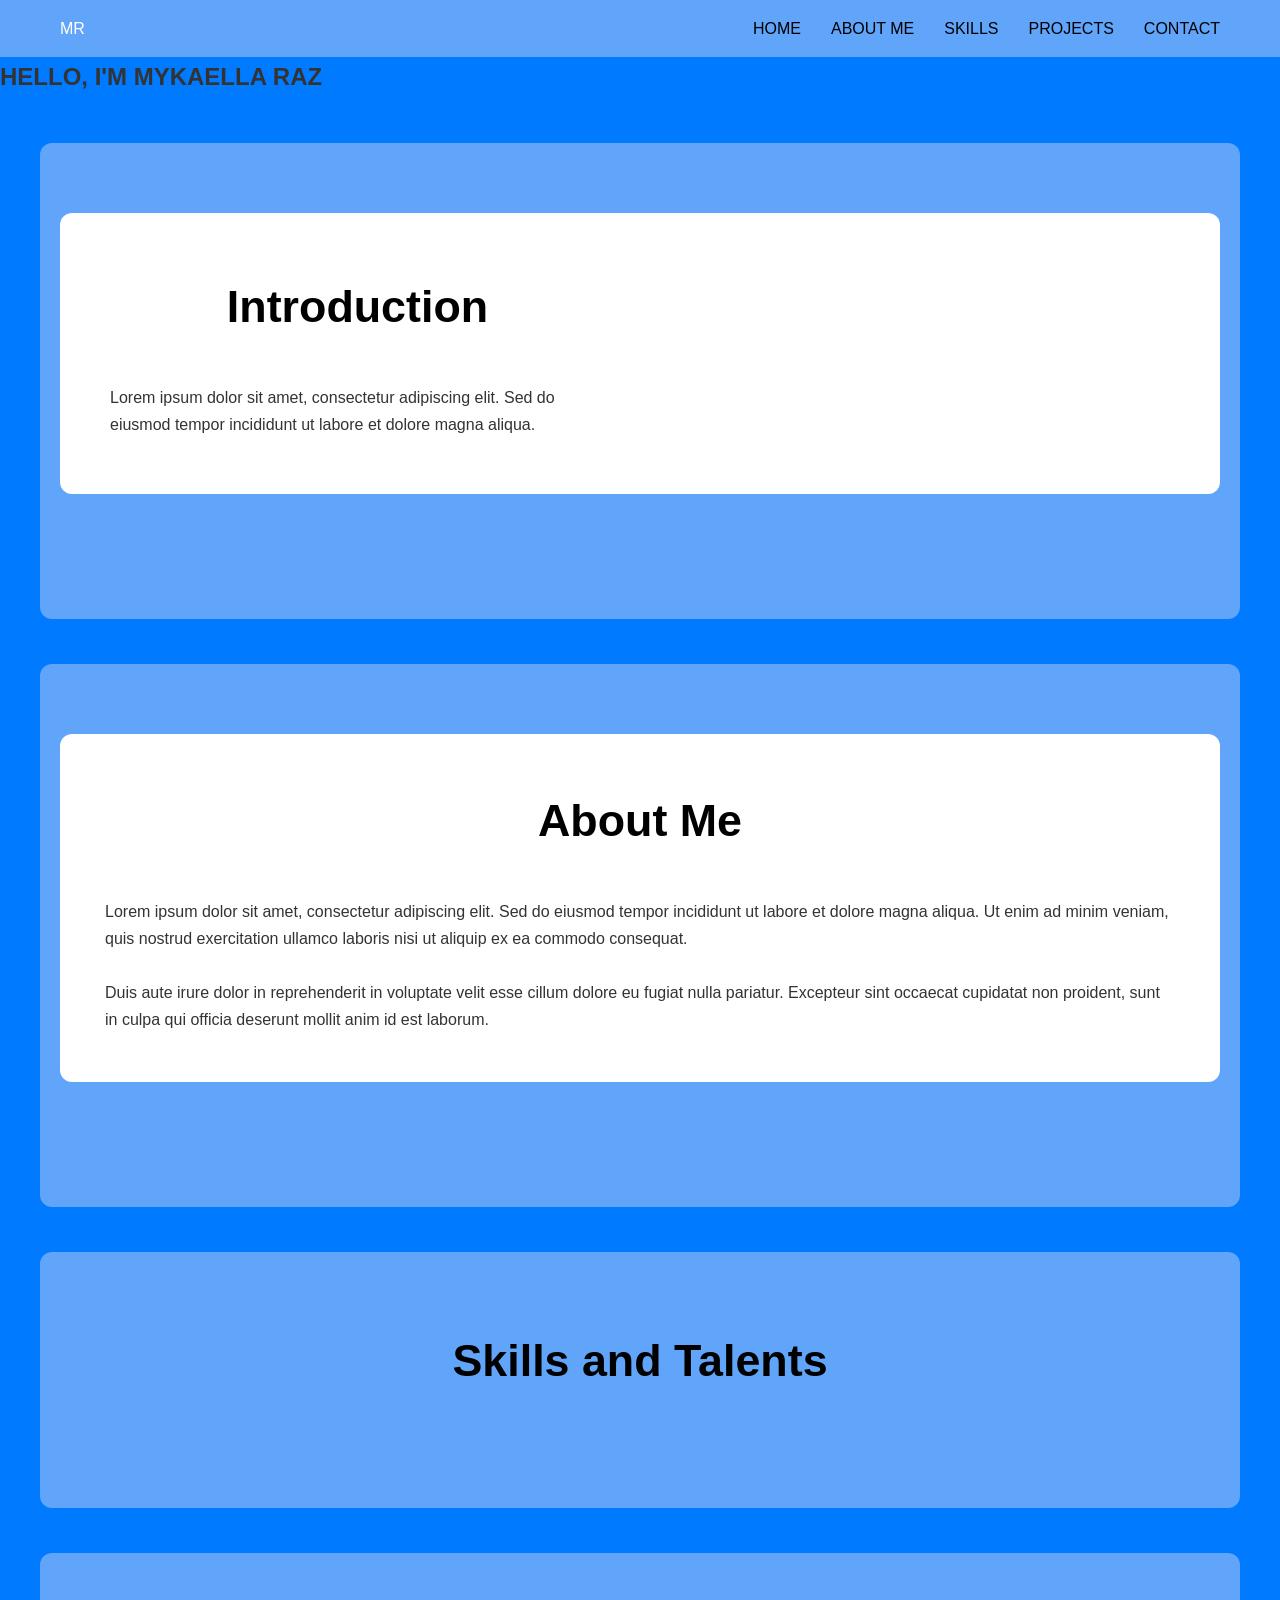
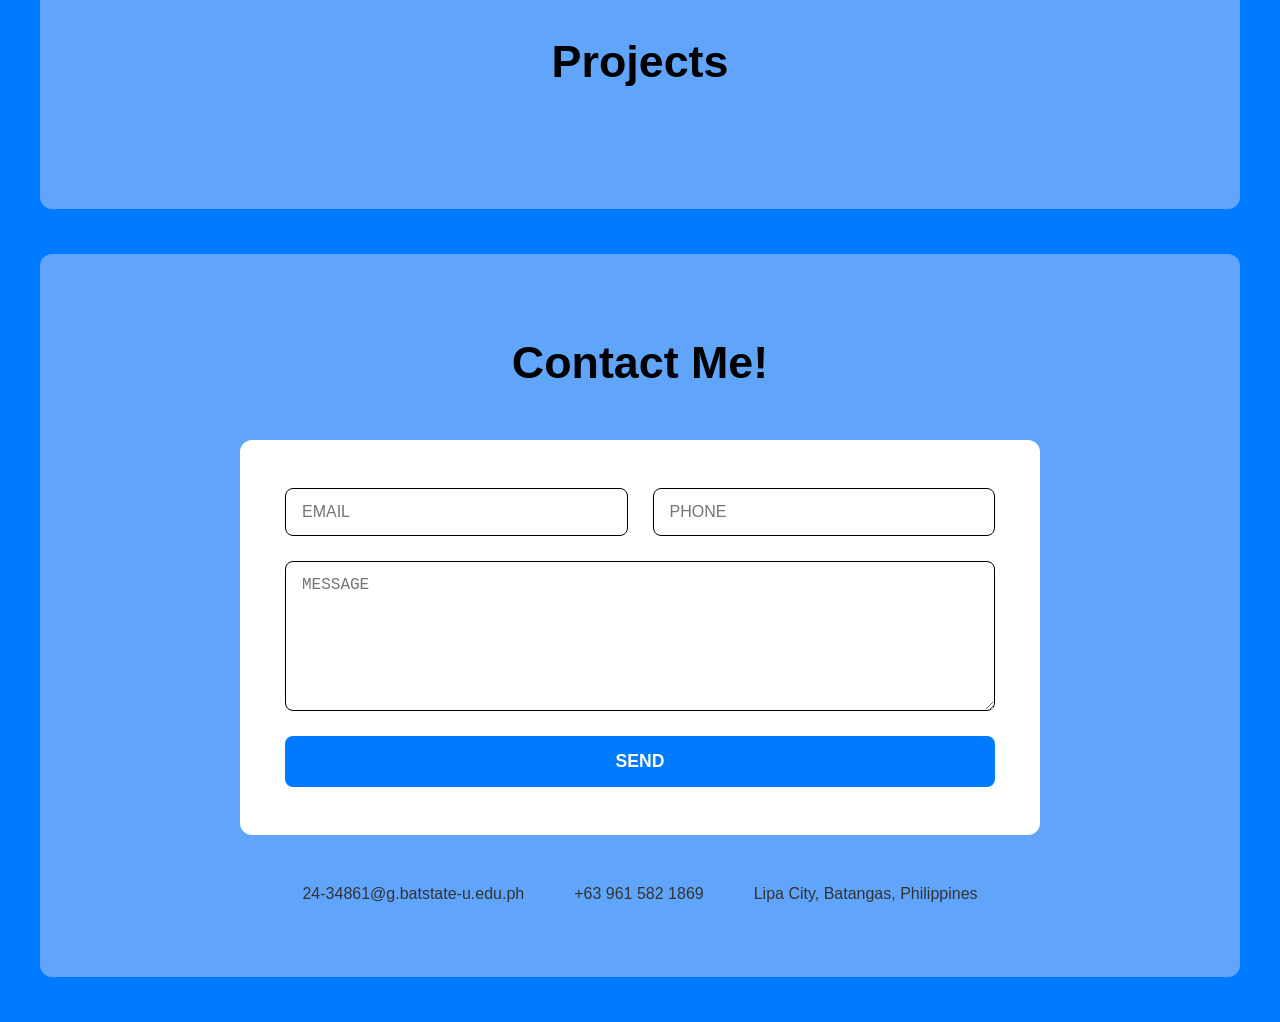
<file: index.html>
<!DOCTYPE html>
<html lang="en">
<head>
 
  <title>Mykaella Raz | Portfolio</title>
  
  <!-- Link to CSS -->
  <link rel="stylesheet" href="style.css">
</head>
<body>

  <!-- Navigation -->
  <nav>
    <div class="nav-container">
      <div class="logo">MR</div>
      <ul>
        <li><a href="#home">HOME</a></li>
        <li><a href="#about">ABOUT ME</a></li>
        <li><a href="#skills">SKILLS</a></li>
        <li><a href="#projects">PROJECTS</a></li>
        <li><a href="#contact">CONTACT</a></li>
      </ul>
    </div>
  </nav>

  <!-- Hero Section -->
  <section id="home" class="hero">
    <h1>HELLO, I'M MYKAELLA RAZ</h1>
  </section>

  <!-- Introduction Section -->
  <div class="section" id="intro">
    <div class="card">
      <div class="intro-grid">
        <div>
          <h2>Introduction</h2>
          <p>Lorem ipsum dolor sit amet, consectetur adipiscing elit. Sed do eiusmod tempor incididunt ut labore et dolore magna aliqua.</p>
        </div>
        <div>
        </div>
      </div>
    </div>
  </div>

  <!-- About Me Section (New) -->
  <div class="section" id="about">
    <div class="card">
      <h2>About Me</h2>
      <p>Lorem ipsum dolor sit amet, consectetur adipiscing elit. Sed do eiusmod tempor incididunt ut labore et dolore magna aliqua. Ut enim ad minim veniam, quis nostrud exercitation ullamco laboris nisi ut aliquip ex ea commodo consequat.</p>
      <br>
      <p>Duis aute irure dolor in reprehenderit in voluptate velit esse cillum dolore eu fugiat nulla pariatur. Excepteur sint occaecat cupidatat non proident, sunt in culpa qui officia deserunt mollit anim id est laborum.</p>
    </div>
  </div>

  <!-- Skills Section -->
  <div class="section" id="skills">
    <h2>Skills and Talents</h2>
   
  </div>

  <!-- Projects Section -->
  <div class="section" id="projects">
    <h2>Projects</h2>
     
    </div>
  </div>

  <!-- Contact Section -->
  <div class="section" id="contact">
    <h2>Contact Me!</h2>
    
    <form id="contact-form" class="card contact-form">
      <input type="text" placeholder="EMAIL" required>
      <input type="tel" placeholder="PHONE" required>
      <textarea placeholder="MESSAGE" required></textarea>
      <button type="submit" class="btn">SEND</button>
    </form>

    <div class="contact-info">
      <div class="info-item">
        <div>24-34861@g.batstate-u.edu.ph</div>
      </div>
      <div class="info-item">
        <div>+63 961 582 1869</div>
      </div>
      <div class="info-item">
        
        <div>Lipa City, Batangas, Philippines</div>
      </div>
    </div>
  </div>

</body>
</html>
</file>
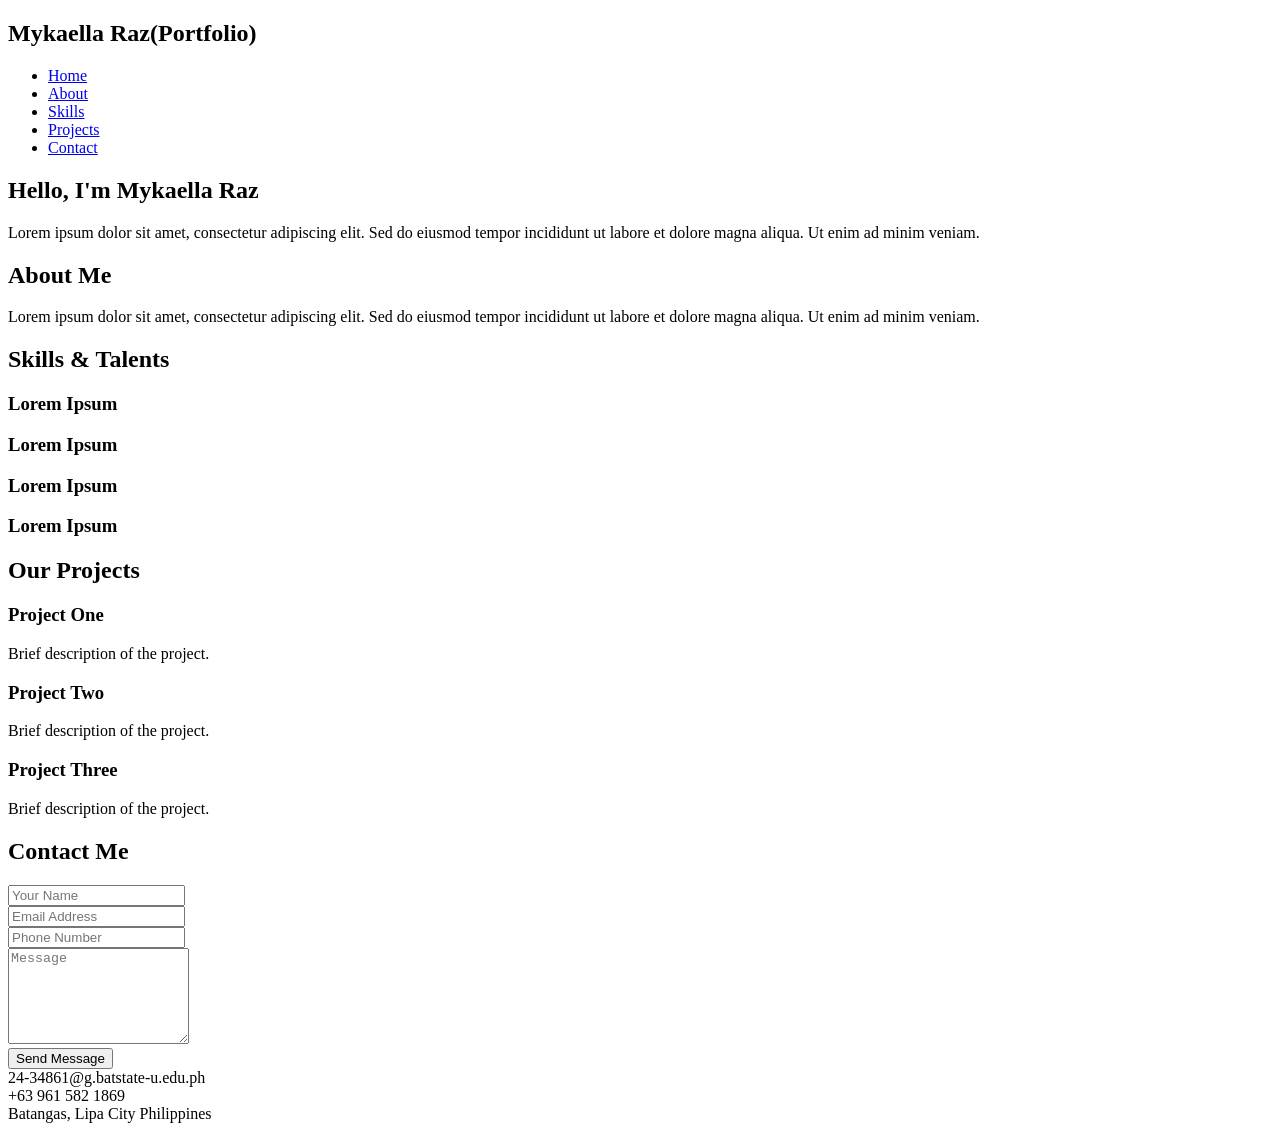
<file: PORTFOLIO(RAZ).html>
<!DOCTYPE html>

<head>
  
  <title>Mykaella Raz | Portfolio</title>
  
</head>
<body>

  <!-- Navigation -->
  <nav>
    <div class="nav-container">
      <h2 class="logo">Mykaella Raz(Portfolio)</h2>
      <ul>
        <li><a href="#home">Home</a></li>
        <li><a href="#about">About</a></li>
        <li><a href="#skills">Skills</a></li>
        <li><a href="#projects">Projects</a></li>
        <li><a href="#contact">Contact</a></li>
      </ul>
    </div>
  </nav>

  <!-- Hero / Introduction -->
  <section id="home" class="hero">
    <div class="hero-content">
      <h1>Hello, I'm <span class="highlight">Mykaella Raz</span></h1>
      <p class="intro-text">Lorem ipsum dolor sit amet, consectetur adipiscing elit. Sed do eiusmod tempor incididunt ut labore et dolore magna aliqua. Ut enim ad minim veniam.</p>
      
    </div>
  </section>

  <!-- About Me -->
  <section id="about" class="section">
    <h2>About Me</h2>
    <div class="about-content">
      <p>Lorem ipsum dolor sit amet, consectetur adipiscing elit. Sed do eiusmod tempor incididunt ut labore et dolore magna aliqua. Ut enim ad minim veniam.</p>

    </div>
  </section>

  <!-- Skills and Talents -->
  <section id="skills" class="section skills-section">
    <h2>Skills & Talents</h2>

 
        <h3>Lorem Ipsum</h3>
      </div>
   
        <h3>Lorem Ipsum</h3>
      </div>
     
        <h3>Lorem Ipsum</h3>
      </div>
    
        <h3>Lorem Ipsum</h3>
      </div>
    </div>
  </section>

  <!-- Projects -->
  <section id="projects" class="section">
    <h2>Our Projects</h2>
    <div class="projects-container">
      <div class="project-card">
        <h3>Project One</h3>
        <p>Brief description of the project.</p>
      </div>
      <div class="project-card">
        <h3>Project Two</h3>
        <p>Brief description of the project.</p>
         <div class="project-card">
        <h3>Project Three</h3>
        <p>Brief description of the project.</p>
      </div>
    </div>
  </section>

  <!-- Contact -->
  <section id="contact" class="section contact-section">
    <h2>Contact Me</h2>
    <form id="contact-form">
      <div class="form-group">
        <input type="text" placeholder="Your Name" required />
      </div>
      <div class="form-group">
        <input type="email" placeholder="Email Address" required />
      </div>
      <div class="form-group">
        <input type="tel" placeholder="Phone Number" />
      </div>
      <div class="form-group">
        <textarea placeholder="Message" rows="6" required></textarea>
      </div>
      <button type="submit" class="btn">Send Message</button>
    </form>

    <div class="contact-info">
      <div><i class="fas fa-envelope"></i> 24-34861@g.batstate-u.edu.ph</div>
      <div><i class="fas fa-phone"></i> +63 961 582 1869</div>
      <div><i class="fas fa-map-marker-alt"></i> Batangas, Lipa City Philippines</div>

</body>
</html>
</file>
<file: style.css>
/* DEFAULT */
:root {
  --primary: #007BFF;
  --nav-bg: #60A5FA;
}

* {
  margin: 0;
  padding: 0;
  box-sizing: border-box;
}

body {
  font-family: 'Segoe UI', Tahoma, Geneva, Verdana, sans-serif;
  background: var(--primary);
  line-height: 1.7;          
  color: #333;
}

/* NAVIGATION */
nav {
  background: var(--nav-bg);
  color: white;
  padding: 15px 0;
  position: sticky;
  top: 0;
  z-index: 1000;
}

.nav-container {
  max-width: 1200px;
  margin: 0 auto;
  display: flex;
  justify-content: space-between;
  align-items: center;
  padding: 0 20px;
}

.logo img {           /* para sa image position */ 
  height: 50px;
  width: 50px;
  border-radius: 50%;
  object-fit: cover;
}

nav ul {
  display: flex;
  list-style: none;
  gap: 30px;
}

nav a {
  color: #000;
  text-decoration: none;
  font-weight: 500;
}

nav a:hover {
  text-decoration: underline;
}

/* HEADER */
.header {
  background: var(--primary);
  color: #000;
  text-align: center;
  padding: 90px 20px 50px;     /* spacing */
}

.header h1 {
  font-size: 3.2rem;
}

/* SECTIONS */
.section {
  max-width: 1200px;
  margin: 45px auto;           /* For vertical spacing */
  padding: 70px 20px;          /* padding sa loob ng sections */
  background: #60A5FA;
  border-radius: 12px;
}

.card {
  background: white;
  border-radius: 12px;
  padding: 48px 45px;          /* For card padding */
  margin-bottom: 55px;         /* spaces sa baba ng cards */
}

h2 {
  text-align: center;
  color: #000;
  margin-bottom: 40px;         /* space sa baba ng headings */
  font-size: 2.8rem;
}

/* ABOUT ME */
#intro .card {
  padding: 55px 50px;          /* padding para sa about me card */
}

.intro-grid {
  display: grid;
  grid-template-columns: 1fr 1fr;
  gap: 70px;                   /* spaces sa pagitan ng texts and photos */
  align-items: center;
  max-width: 1200px;
  margin: 0 auto;
}

.intro-text {
  padding-right: 30px;
}

.intro-image {
  display: flex;
  justify-content: flex-end;
  align-items: center;
}

.intro-image img {
  width: 290px;
  height: 290px;
  border-radius: 12px;
  object-fit: cover;
}

/* SLIDESHOW - SKILLS */
.slideshow-skills {
  max-width: 900px;
  margin: 45px auto;           /* More space around slideshow */
  position: relative;
  overflow: hidden;
  border-radius: 12px;
}

.slideshow-skills .slides {
  display: flex;
  width: 200%;
  transition: transform 0.7s ease-in-out;
}

.slideshow-skills .slide {
  width: 50%;
}

.slideshow-skills img {
  width: 100%;
  height: 520px;               
  object-fit: cover;
}

/* SLIDESHOW - PROJECTS */
.slideshow-projects {
  max-width: 900px;
  margin: 45px auto;
  position: relative;
  overflow: hidden;
  border-radius: 12px;
}

.slideshow-projects .slides {
  display: flex;
  width: 200%;
  transition: transform 0.7s ease-in-out;
}

.slideshow-projects .slide {
  width: 50%;
}

.slideshow-projects img {
  width: 100%;
  height: 520px;
  object-fit: cover;
}

/* Skills & Projects Navigation */
#skill1:checked ~ .slides { transform: translateX(0%); }
#skill2:checked ~ .slides { transform: translateX(-50%); }
#project1:checked ~ .slides { transform: translateX(0%); }
#project2:checked ~ .slides { transform: translateX(-50%); }

/* COMMON SLIDESHOW CONTROLS */
.prev, .next {
  position: absolute;
  top: 50%;
  transform: translateY(-50%);
  width: 50px;
  height: 50px;
  background: rgba(0,0,0,0.6);
  color: white;
  font-size: 28px;
  display: flex;
  align-items: center;
  justify-content: center;
  border-radius: 50%;
  cursor: pointer;
  z-index: 10;
  user-select: none;
}

.prev:hover, .next:hover {
  background: rgba(0,0,0,0.8);
}

.prev { left: 15px; }
.next { right: 15px; }

/* Dots */
.dots {
  position: absolute;
  bottom: 25px;
  left: 50%;
  transform: translateX(-50%);
  display: flex;
  gap: 12px;
  z-index: 10;
}

.dot {
  width: 14px;
  height: 14px;
  background: #bbb;
  border-radius: 50%;
  cursor: pointer;
  transition: all 0.3s;
}

.dot:hover {
  background: #fff;
  transform: scale(1.1);
}

/* Active Dots */
#skill1:checked ~ .dots label[for="skill1"],
#skill2:checked ~ .dots label[for="skill2"],
#project1:checked ~ .dots label[for="project1"],
#project2:checked ~ .dots label[for="project2"] {
  background: #000;
  transform: scale(1.3);
}

/* CONTACT */
.contact-form {
  display: grid;
  grid-template-columns: 1fr 1fr;
  gap: 25px;
  max-width: 800px;
  margin: 0 auto;
}

.contact-form input,
.contact-form textarea {
  width: 100%;
  padding: 14px 16px;
  border: 1px solid #000;
  border-radius: 8px;
  font-size: 1rem;
}

.contact-form textarea {
  grid-column: span 2;
  min-height: 150px;
}

.btn {
  grid-column: span 2;
  background: var(--primary);
  color: white;
  padding: 15px;
  border: none;
  border-radius: 8px;
  font-size: 1.1rem;
  cursor: pointer;
  font-weight: 600;
}

.btn:hover {
  background: #0056b3;
}

.contact-info {
  display: flex;
  justify-content: center;
  gap: 50px;
  margin-top: 45px;
  flex-wrap: wrap;
}

@media (max-width: 768px) {
  .section {
    margin: 30px auto;
    padding: 50px 15px;
  }
  
  .card {
    padding: 40px 25px;
  }
  
  #intro .card {
    padding: 40px 25px;
  }
  
  .intro-grid {
    grid-template-columns: 1fr;
    gap: 40px;
    text-align: center;
  }
  
  .intro-image {
    justify-content: center;
  }
  
  .header h1 { font-size: 2.4rem; }
  h2 { font-size: 2.2rem; }
}
</file>
